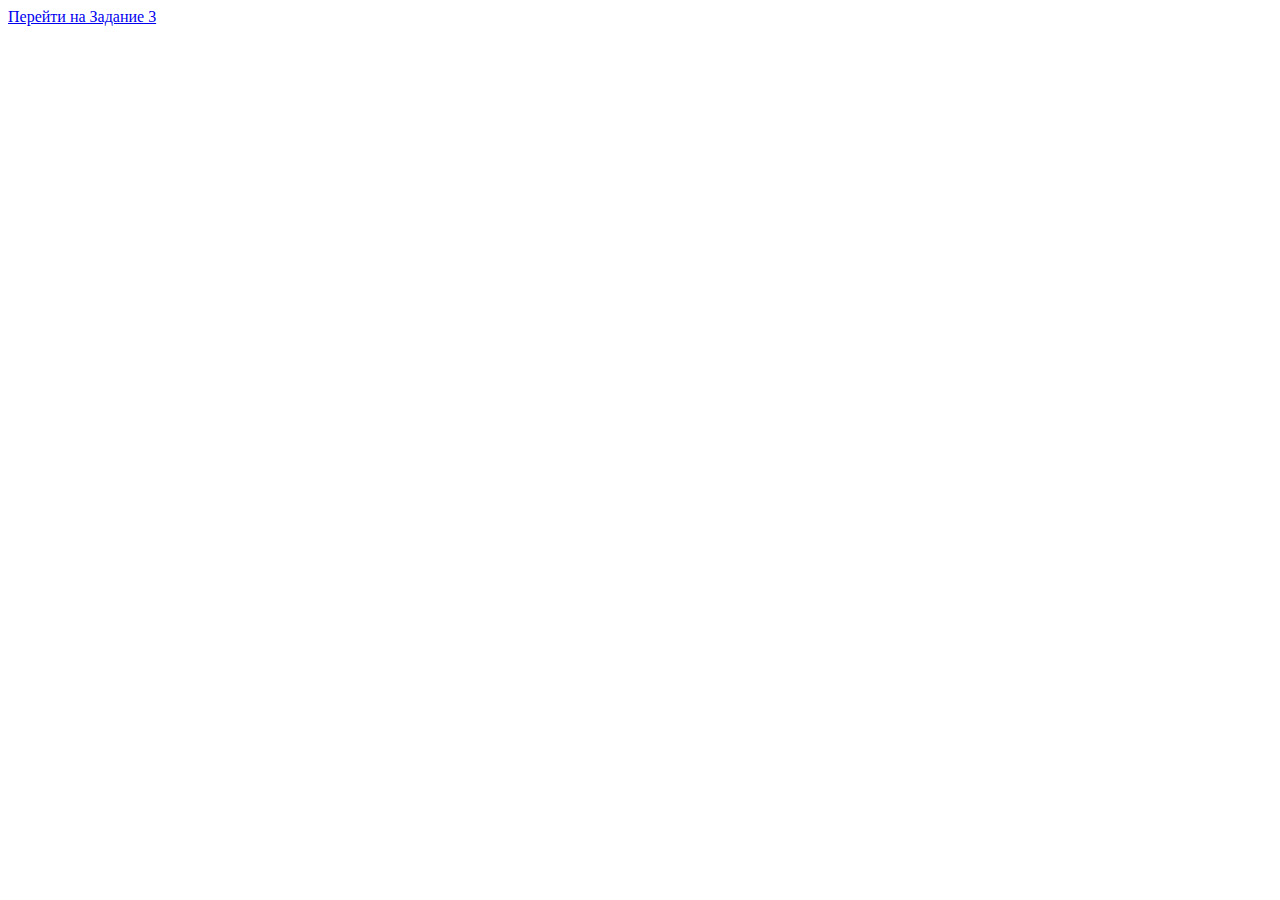
<file: index.html>
<!DOCTYPE html>
<html lang="en">
<head>
    <meta charset="UTF-8">
    <meta name="viewport" content="width=device-width, initial-scale=1.0">
    <title>Document</title>
</head>
<body>
   <a href="task3.html" >Перейти на Задание 3</a>
</body>
</html>
</file>
